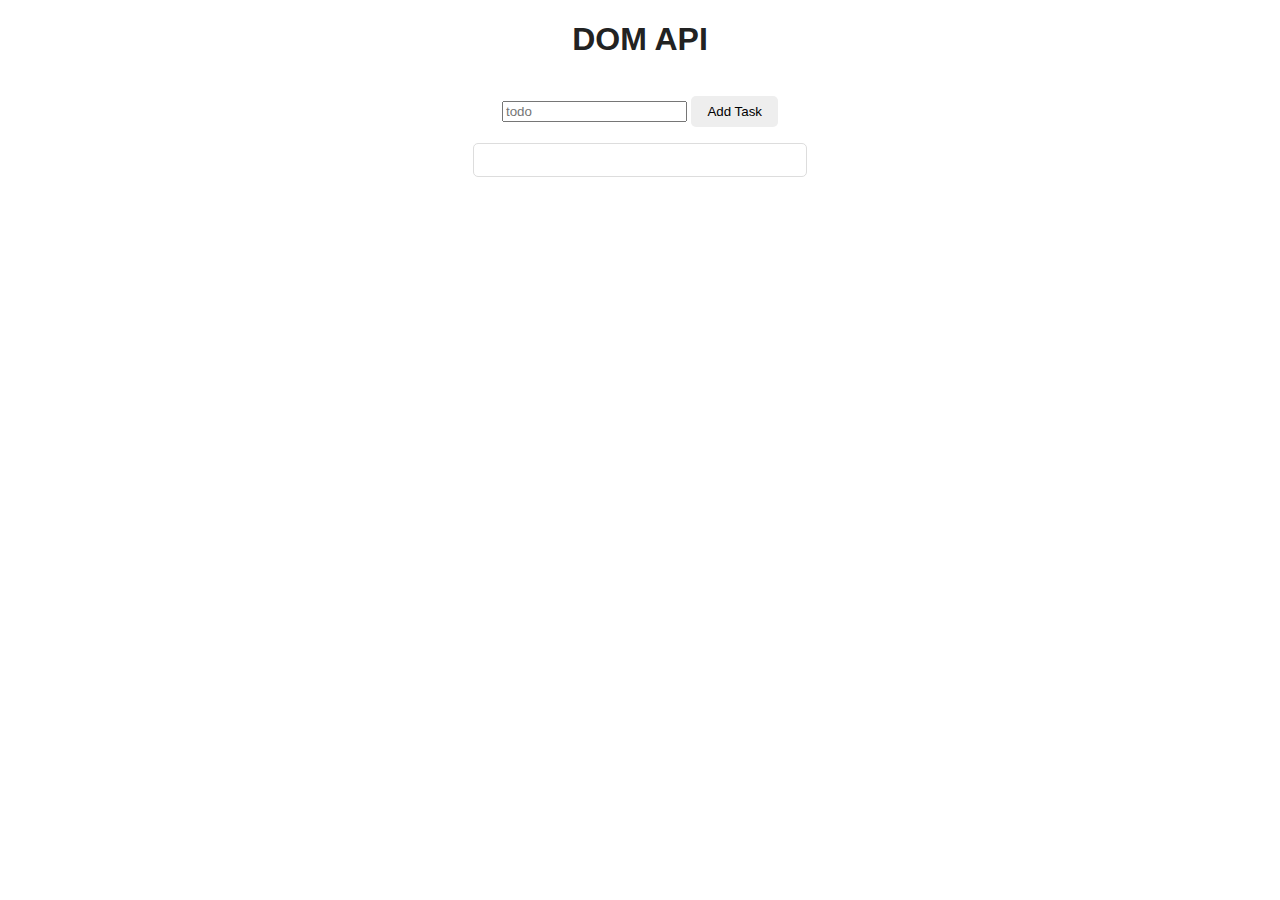
<file: TodoList/index.html>
<!DOCTYPE html>
<html lang="en">

<head>
    <meta charset="UTF-8">
    <meta http-equiv="X-UA-Compatible" content="IE=edge">
    <meta name="viewport" content="width=device-width, initial-scale=1.0">
    <title>Shop</title>
    <style>
        :root {
            color: #222;
            font-family: Arial;
        }

        h1 {
            text-align: center;
        }

        .shop {
            max-width: 900px;
            margin: auto;
            display: grid;
            grid-template-columns: repeat(3, 1fr);
            gap: 1rem;
        }

        .product {
            border: 1px solid #ddd;
            border-radius: 5px;
            padding: 1rem;
        }

        .product h2 {
            margin: 0;
        }

        .price {
            font-size: 1.2rem;
            font-family: 'Courier New', Courier, monospace;
            font-weight: 700;
            letter-spacing: 1px;
        }

        button {
            padding: 0.5rem 1rem;
            background-color: #eee;
            border: none;
            border-radius: 5px;
        }

        button:hover {
            background-color: #ddd;
        }

        #basket-items {
            display: flex;
            flex-direction: column;
            align-items: center;
        }

        ul {
            display: block;
            list-style: none;
            padding: 0;
            border: 1px solid #ddd;
            border-radius: 5px;
            width: 300px;
            margin: auto;
            padding: 1rem;
        }

        li {
            text-decoration: underline;
            line-height: 1.8;
        }
        li:hover {
            cursor: pointer;
            text-decoration: none;
        }
        div {
            text-align: center;
            padding: 1rem;
        }
    </style>
</head>

<body>
<h1>DOM API</h1>

<div>
    <input type="text" placeholder="todo">
    <button>Add Task</button>
</div>

<ul id="todos"></ul>


<script src="app.js"></script>
</body>

</html>
</file>
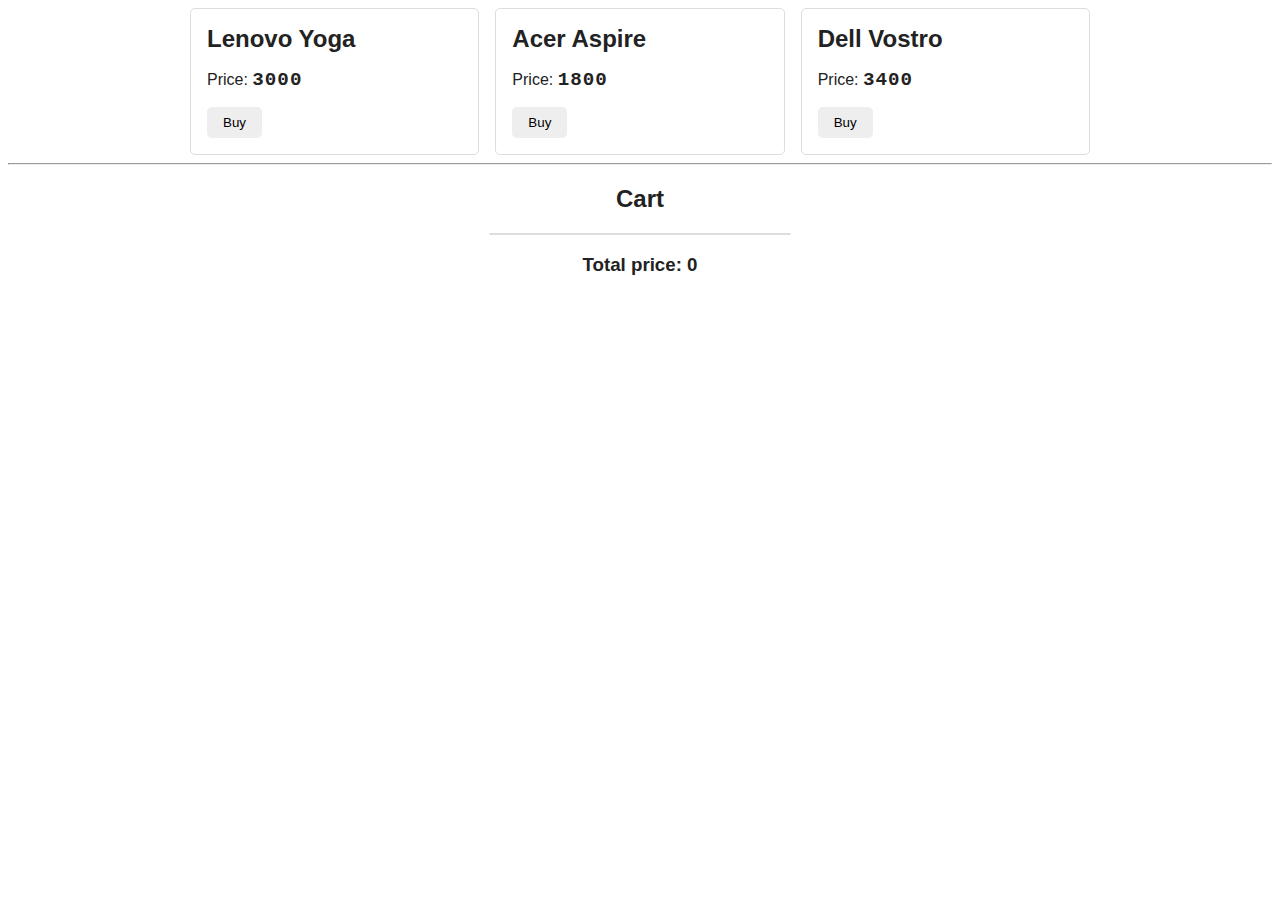
<file: Витрина/index.html>
<!DOCTYPE html>
<html lang="en">

<head>
    <meta charset="UTF-8">
    <meta http-equiv="X-UA-Compatible" content="IE=edge">
    <meta name="viewport" content="width=device-width, initial-scale=1.0">
    <title>Shop</title>
    <style>
        :root {
            color: #222;
            font-family: Arial;
        }

        .shop {
            max-width: 900px;
            margin: auto;
            display: grid;
            grid-template-columns: repeat(3, 1fr);
            gap: 1rem;
        }

        .product {
            border: 1px solid #ddd;
            border-radius: 5px;
            padding: 1rem;
        }

        .product h2 {
            margin: 0;
        }

        .price {
            font-size: 1.2rem;
            font-family: 'Courier New', Courier, monospace;
            font-weight: 700;
            letter-spacing: 1px;
        }

        button {
            padding: 0.5rem 1rem;
            background-color: #eee;
            border: none;
            border-radius: 5px;
        }

        button:hover {
            background-color: #ddd;
        }

        #basket-items {
            display: flex;
            flex-direction: column;
            align-items: center;
        }

        ul {
            list-style: none;
            padding: 0;
            border: 1px solid #ddd;
            border-radius: 5px;
            width: 300px;
            margin: auto;
        }

        li {
            text-decoration: underline;
            line-height: 1.8;
        }
    </style>
</head>

<body>
<div class="shop">
    <div class="product">
        <h2>Lenovo Yoga</h2>
        <p>Price: <span class="price">3000</span></p>
        <button onclick="cart.addToBasket(1)">Buy</button>
    </div>
    <div class="product">
        <h2>Acer Aspire</h2>
        <p>Price: <span class="price">1800</span></p>
        <button onclick="cart.addToBasket(2)">Buy</button>
    </div>
    <div class="product">
        <h2>Dell Vostro</h2>
        <p>Price: <span class="price">3400</span></p>
        <button onclick="cart.addToBasket(3)">Buy</button>
    </div>
</div>
<hr>
<div class="basket">
    <h2 style="text-align: center;">Cart</h2>
    <ul id="basket-items"></ul>
    <h3 style="text-align: center;">Total price: <span id="total">0</span></h3>
</div>
<script src="app.js"></script>
</body>

</html>
</file>
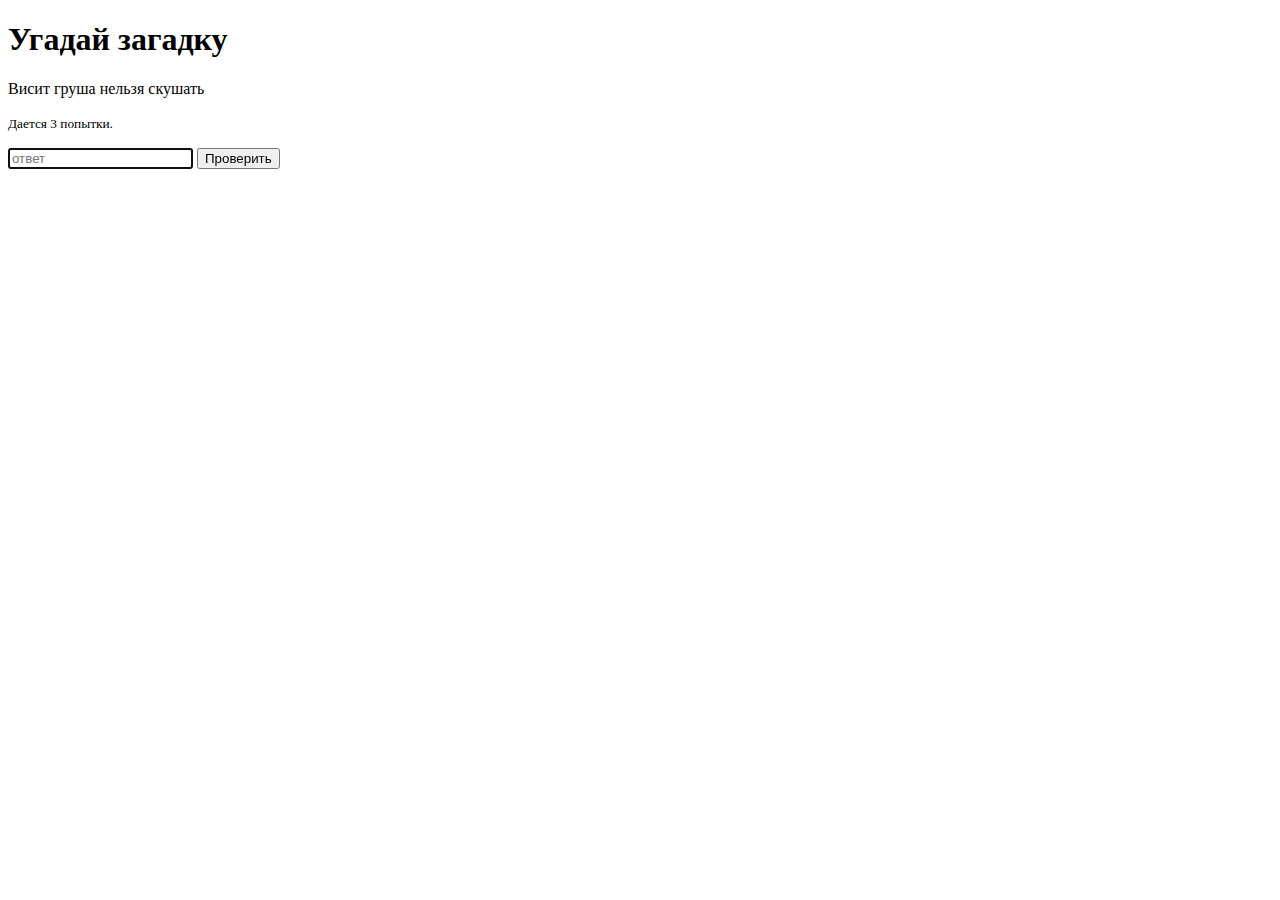
<file: Угадай загадку/index.html>
<!DOCTYPE html>
<html lang="en">

<head>
    <meta charset="UTF-8">
    <meta http-equiv="X-UA-Compatible" content="IE=edge">
    <meta name="viewport" content="width=device-width, initial-scale=1.0">
    <title>Objects</title>
</head>

<body>
<h1>Угадай загадку</h1>
<p id="riddle"></p>
<p><small>Дается 3 попытки.</small></p>
<div>
    <input id='input' placeholder="ответ" autofocus>
    <button onclick="riddleInstance.check()">Проверить</button>
    <p id='result'></p>
</div>

<script src="main.js"></script>
</body>

</html>
</file>
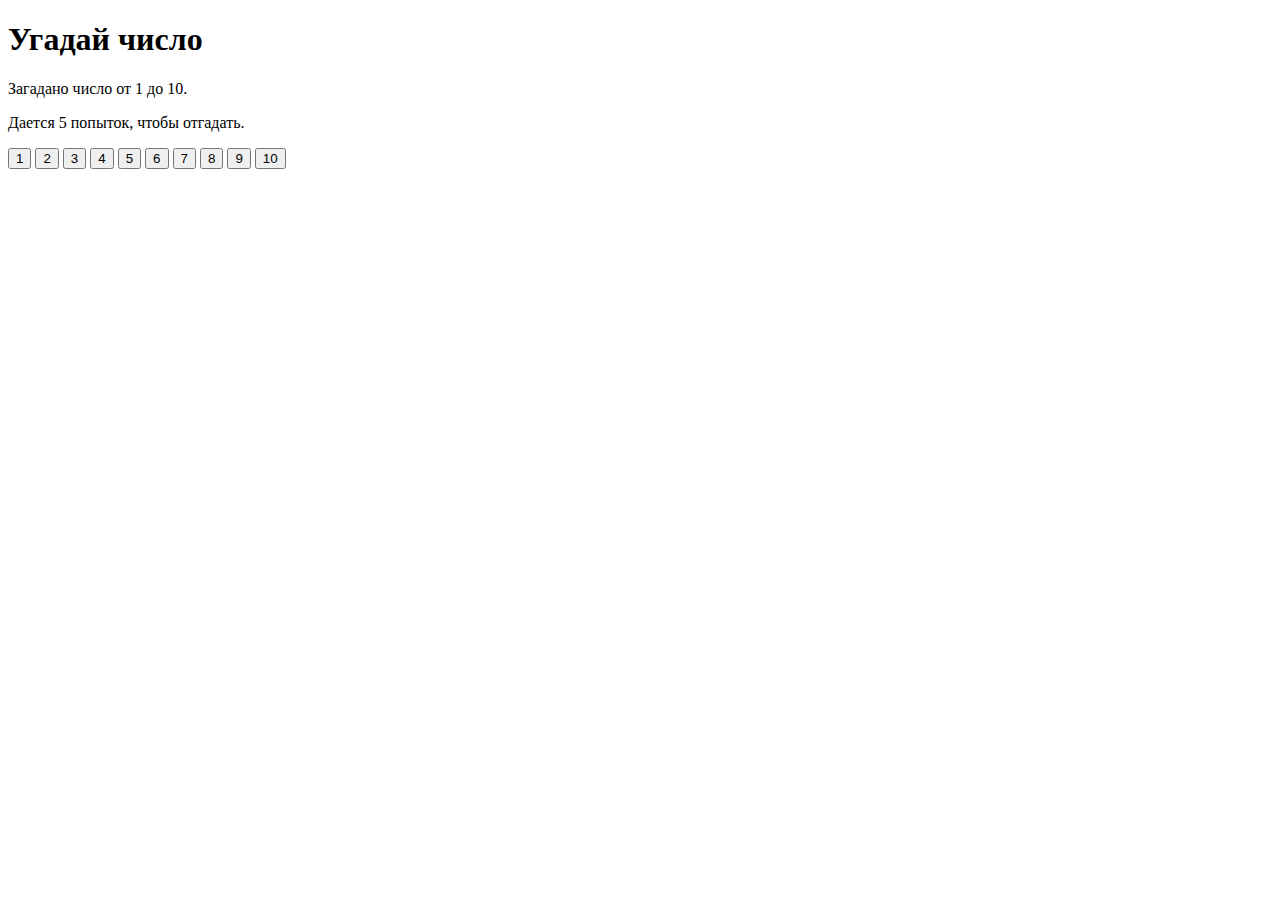
<file: Угадай число/index.html>
<!DOCTYPE html>
<html lang="en">
<head>
    <meta charset="UTF-8">
    <title>Guess Number</title>
</head>
<body>
<h1>Угадай число</h1>
<p>Загадано число от 1 до 10.</p>
<p>Дается 5 попыток, чтобы отгадать.</p>

<div>
    <button onclick=guessNumAppEx.guessNum(1)>1</button>
    <button onclick=guessNumAppEx.guessNum(2)>2</button>
    <button onclick=guessNumAppEx.guessNum(3)>3</button>
    <button onclick=guessNumAppEx.guessNum(4)>4</button>
    <button onclick=guessNumAppEx.guessNum(5)>5</button>
    <button onclick=guessNumAppEx.guessNum(6)>6</button>
    <button onclick=guessNumAppEx.guessNum(7)>7</button>
    <button onclick=guessNumAppEx.guessNum(8)>8</button>
    <button onclick=guessNumAppEx.guessNum(9)>9</button>
    <button onclick=guessNumAppEx.guessNum(10)>10</button>
</div>
<script src = 'app.js'>

</script>

</body>
</html>
</file>
